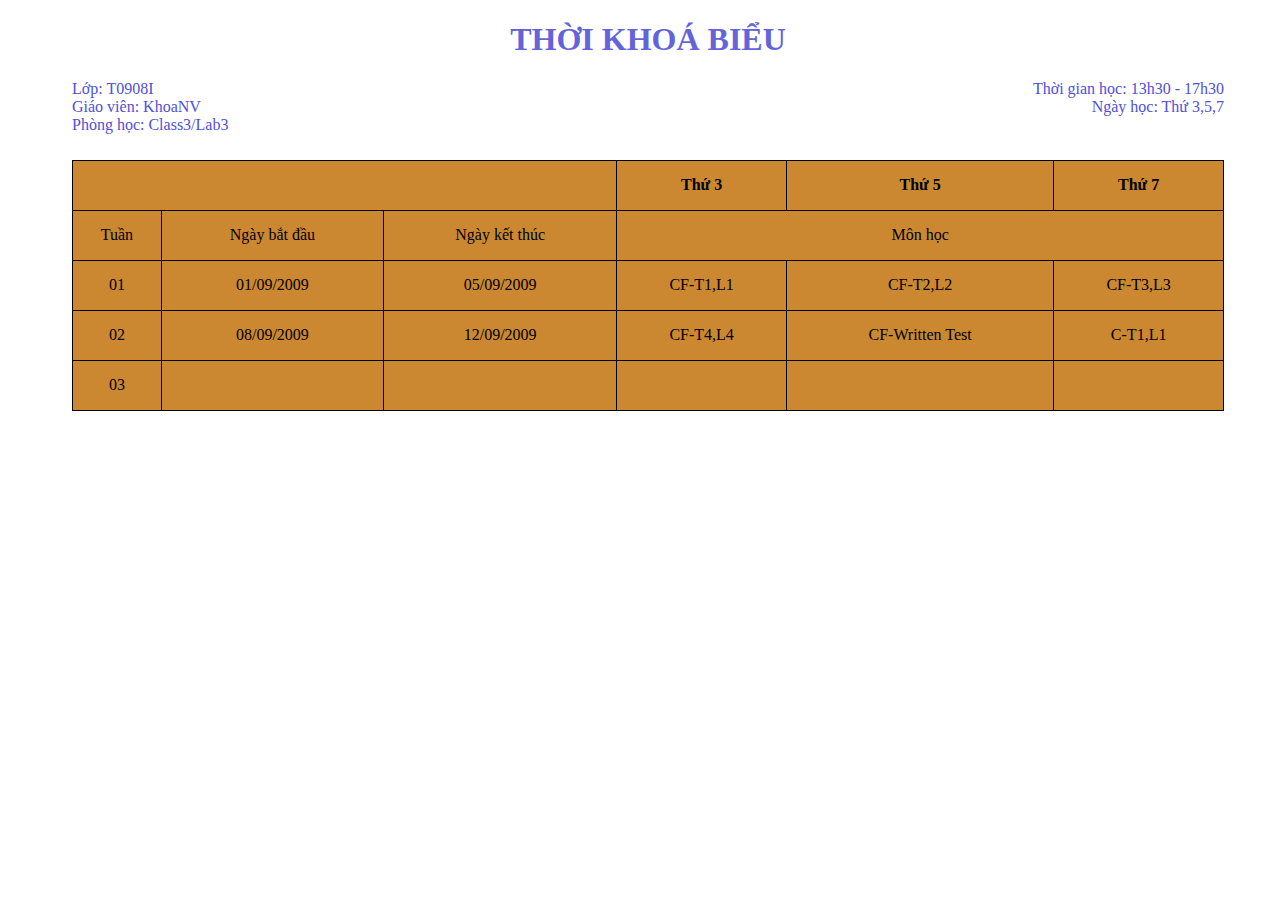
<file: Html5-btvn/time-table/index.html>
<!DOCTYPE html>
<html lang="en">
<head>
    <meta charset="UTF-8">
    <meta http-equiv="X-UA-Compatible" content="IE=edge">
    <meta name="viewport" content="width=device-width, initial-scale=1.0">
    <title>timetable</title>
    <link rel="stylesheet" href="style.css">
</head>
<body>
    <div class="container">
        <div class="title">
            <h1>THỜI KHOÁ BIỂU</h1>
        </div>
        <div class="detail">
            <div class="dt-left">
                Lớp: T0908I <br/>
                Giáo viên: KhoaNV <br/>
                Phòng học: Class3/Lab3 
            </div>
            <div class="dt-right">
                Thời gian học: 13h30 - 17h30 <br/>
                Ngày học: Thứ 3,5,7

            </div>
            
        </div>
        <div class="timetable">
            <table>
                <tr>
                    <th colspan="3"></th>
                    <th>Thứ 3</th>
                    <th>Thứ 5</th>
                    <th>Thứ 7</th>
                </tr>
                <tr>
                    <td>Tuần</td>
                    <td>Ngày bắt đầu</td>
                    <td>Ngày kết thúc</td>
                    <td colspan="3">Môn học</td>
                </tr>
                <tr>
                    <td>01</td>
                    <td>01/09/2009</td>
                    <td>05/09/2009</td>
                    <td>CF-T1,L1</td>
                    <td>CF-T2,L2</td>
                    <td>CF-T3,L3</td>
                </tr>
                <tr>
                    <td>02</td>
                    <td>08/09/2009</td>
                    <td>12/09/2009</td>
                    <td>CF-T4,L4</td>
                    <td>CF-Written Test</td>
                    <td>C-T1,L1</td>
                </tr>
                <tr>
                    <td>03</td>
                    <td></td>
                    <td></td>
                    <td></td>
                    <td></td>
                    <td></td>

                </tr>
            </table>

        </div>

    </div>
</body>
</html>
</file>
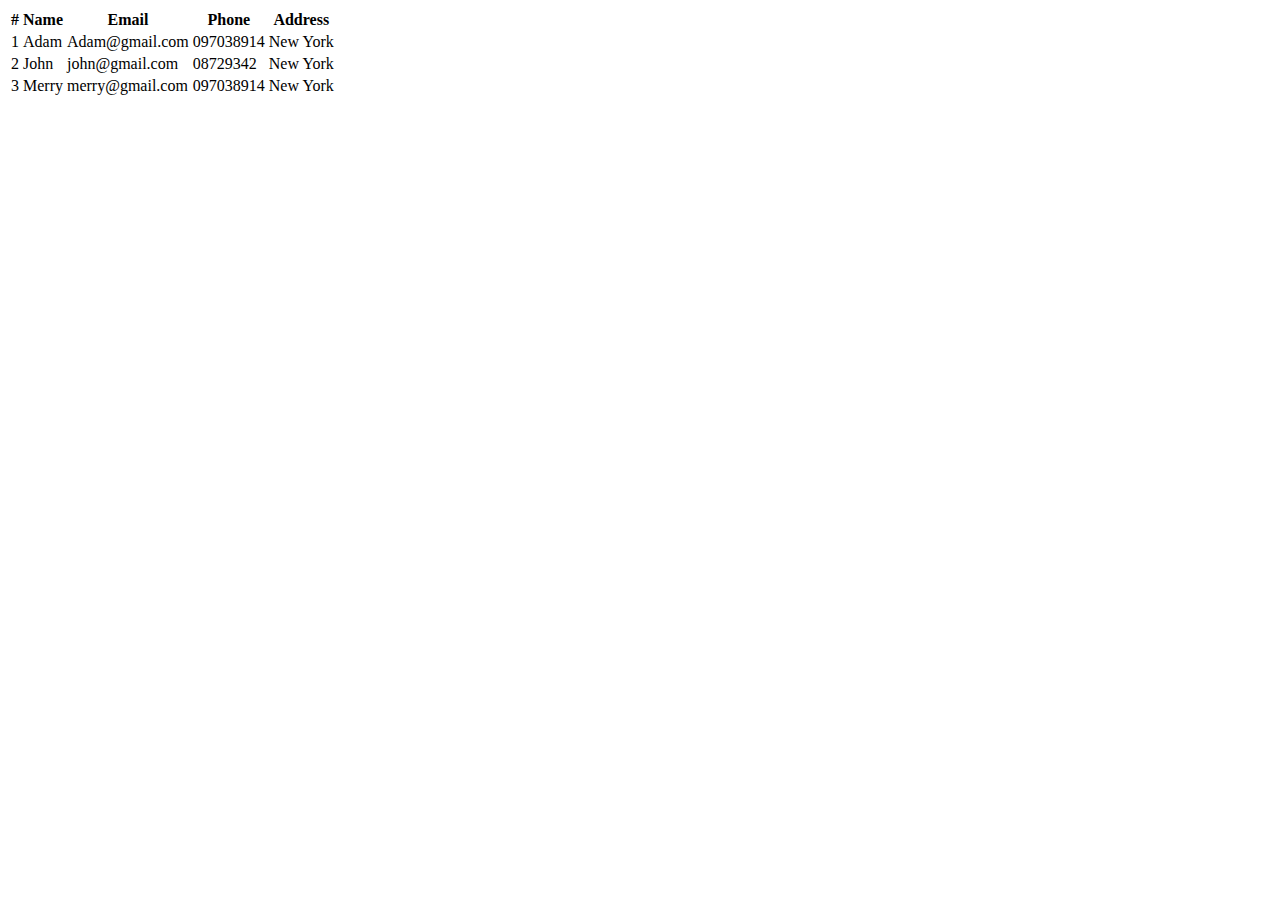
<file: html5/list-user/index.html>
<!DOCTYPE html>
<html lang="en">
<head>
    <meta charset="UTF-8">
    <meta http-equiv="X-UA-Compatible" content="IE=edge">
    <meta name="viewport" content="width=device-width, initial-scale=1.0">
    <title>List user</title>
</head>
<body>
    <table>
        <tr>
            <th>#</th>
            <th>Name</th>
            <th>Email</th>
            <th>Phone</th>
            <th>Address</th>
        </tr>
        <tr>
            <td>1</td>
            <td>Adam</td>
            <td>Adam@gmail.com</td>
            <td>097038914</td>
            <td>New York</td>
        </tr>
        <tr>
            <td>2</td>
            <td>John</td>
            <td>john@gmail.com</td>
            <td>08729342</td>
            <td>New York</td>
        </tr>
        <tr>
            <td>3</td>
            <td>Merry</td>
            <td>merry@gmail.com</td>
            <td>097038914</td>
            <td>New York</td>
        </tr>
    </table>
</body>
</html>
</file>
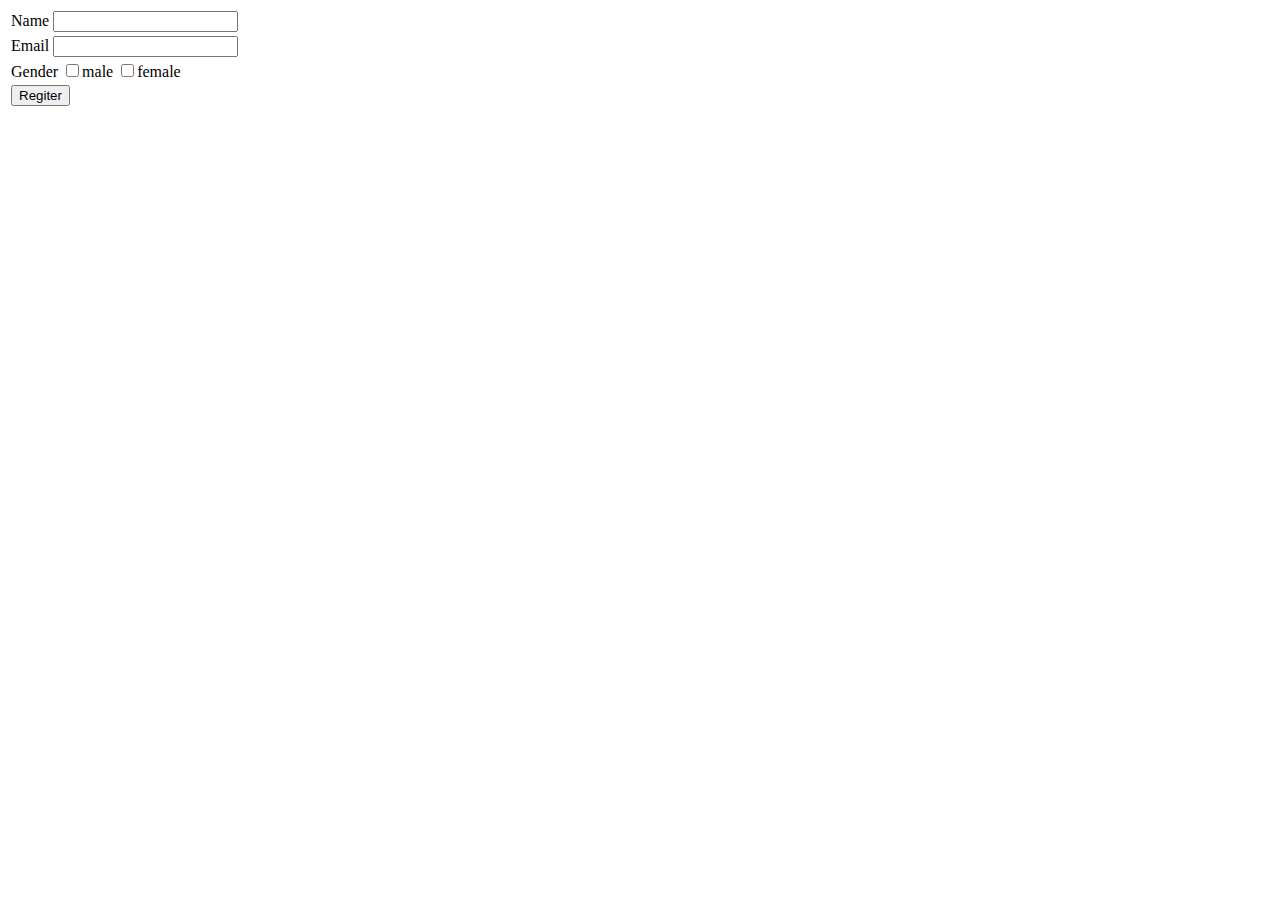
<file: html5/register-form/index.html>
<!DOCTYPE html>
<html lang="en">
<head>
    <meta charset="UTF-8">
    <meta http-equiv="X-UA-Compatible" content="IE=edge">
    <meta name="viewport" content="width=device-width, initial-scale=1.0">
    <title>Document</title>
</head>
<body>
    <form action="" method="post">
        <table>
            <tr>
                <td>
                    <label for="name">Name</label>
                    <input type="text" name="name" >
                </td>
            </tr>
            <tr>
                <td>
                    <label for="email">Email</label>
                    <input type="text" name="email">
                </td>
            </tr>
            <tr>
                <td>
                    <label for="gender">Gender</label>
                    <label><input type="checkbox" name="gender" id="">male</label>
                    <label><input type="checkbox" name="gender" id="">female</label>
                </td>
            </tr>
            <tr>
                <td>
                    <button type="submit" name="submit">Regiter</button>
                </td>
            </tr>
        </table>
    </form>
</body>
</html>
</file>
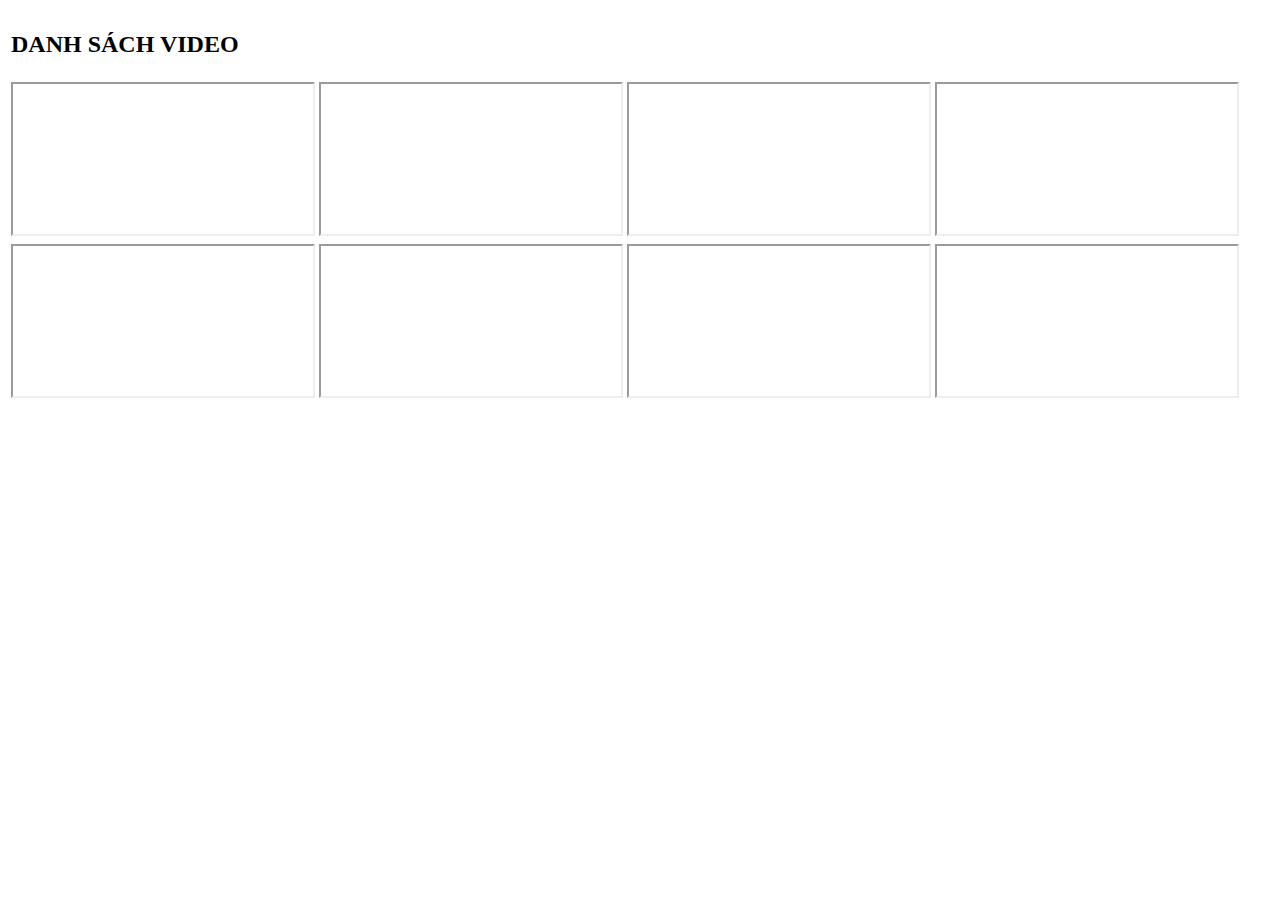
<file: html5/youtube video-list/index.html>
<!DOCTYPE html>
<html lang="en">
<head>
    <meta charset="UTF-8">
    <meta http-equiv="X-UA-Compatible" content="IE=edge">
    <meta name="viewport" content="width=device-width, initial-scale=1.0">
    <title>Document</title>
</head>
<body>
    <table>
        <tr>
            <td colspan="4">
              <h2>DANH SÁCH VIDEO</h2>
            </td>
          </tr>
          <tr>
            <td>
              <iframe src="https://www.youtube.com/embed/TdjzYEnoTto"></iframe>
            </td>
            <td>
              <iframe src="https://www.youtube.com/embed/MCSVHYis-sU"></iframe>
            </td>
            <td>
              <iframe src="https://www.youtube.com/embed/UbCYn6LtOeU"></iframe>
            </td>
            <td>
              <iframe src="https://www.youtube.com/embed/TYUbMTcLyls"></iframe>
            </td>
          </tr>
          <tr>
            <td>
              <iframe src="https://www.youtube.com/embed/TdjzYEnoTto"></iframe>
            </td>
            <td>
              <iframe src="https://www.youtube.com/embed/TdjzYEnoTto"></iframe>
            </td>
            <td>
              <iframe src="https://www.youtube.com/embed/TdjzYEnoTto"></iframe>
            </td>
            <td>
              <iframe src="https://www.youtube.com/embed/TdjzYEnoTto"></iframe>
            </td>
          </tr>
      </table>
</body>
</html>
</file>
<file: Html5-btvn/time-table/style.css>
body{
    height: 100%;
    width: 100%;
   
}
.container{
    height: 100%;
    width: 90%;
    margin-left: 5%;
}
.title{
    
    text-align: center;
    color: rgb(100, 100, 218);
}
.detail{
   color: rgb(80, 80, 216);
    height: 80px;
}
.dt-left{
   text-align: left;
    width: 50%;
    float: left;
    
}
.dt-right{
   text-align: right;
    width: 50%;
   
    float: right;
}
.timetable{
    height: 250px;
    text-align: center;
    background-color: rgb(203, 136, 49);
}
table{
    width: 100%;
    height: 150px;
    border-collapse:collapse;
    
}
tr{
    height:50px ;  
}
table,th,td{
    border:1px solid black;
}
</file>
